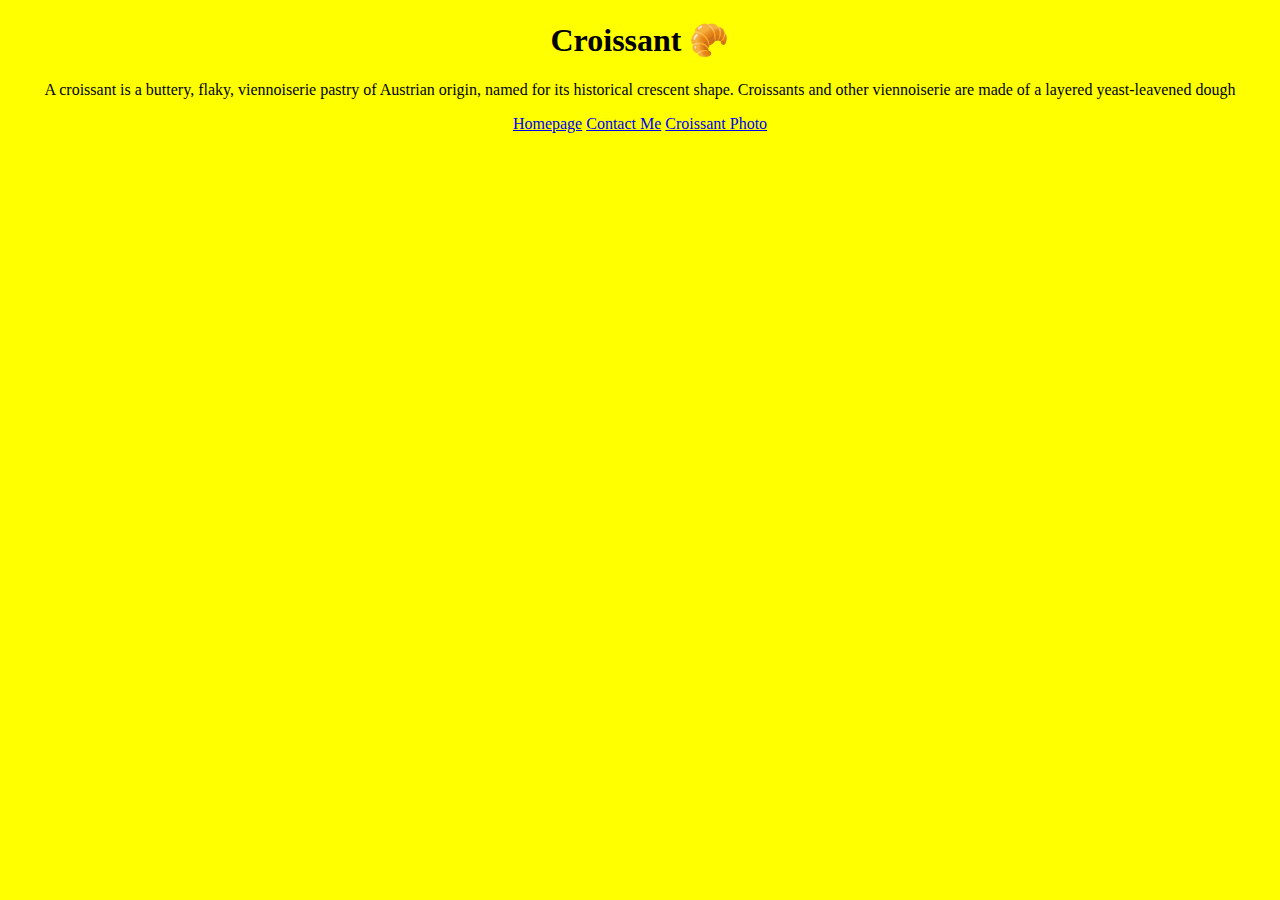
<file: index.html>
<!DOCTYPE html>
<html lang="en">
  <head>
    <meta charset="UTF-8" />
    <meta name="description" content="Some well known facts about croissants" />
    <meta http-equiv="X-UA-Compatible" content="IE=edge" />
    <meta name="viewport" content="width=device-width, initial-scale=1.0" />
    <title>Croissant</title>
    <link rel="stylesheet" href="style.css" />
  </head>
  <body>
    <h1>Croissant 🥐</h1>
    <p>
      A croissant is a buttery, flaky, viennoiserie pastry of Austrian origin,
      named for its historical crescent shape. Croissants and other viennoiserie
      are made of a layered yeast-leavened dough
    </p>
    <a href="index.html">Homepage</a>
    <a href="/contact.html">Contact Me</a>
    <a href="/photo.html"> Croissant Photo</a>
  </body>
</html>
</file>
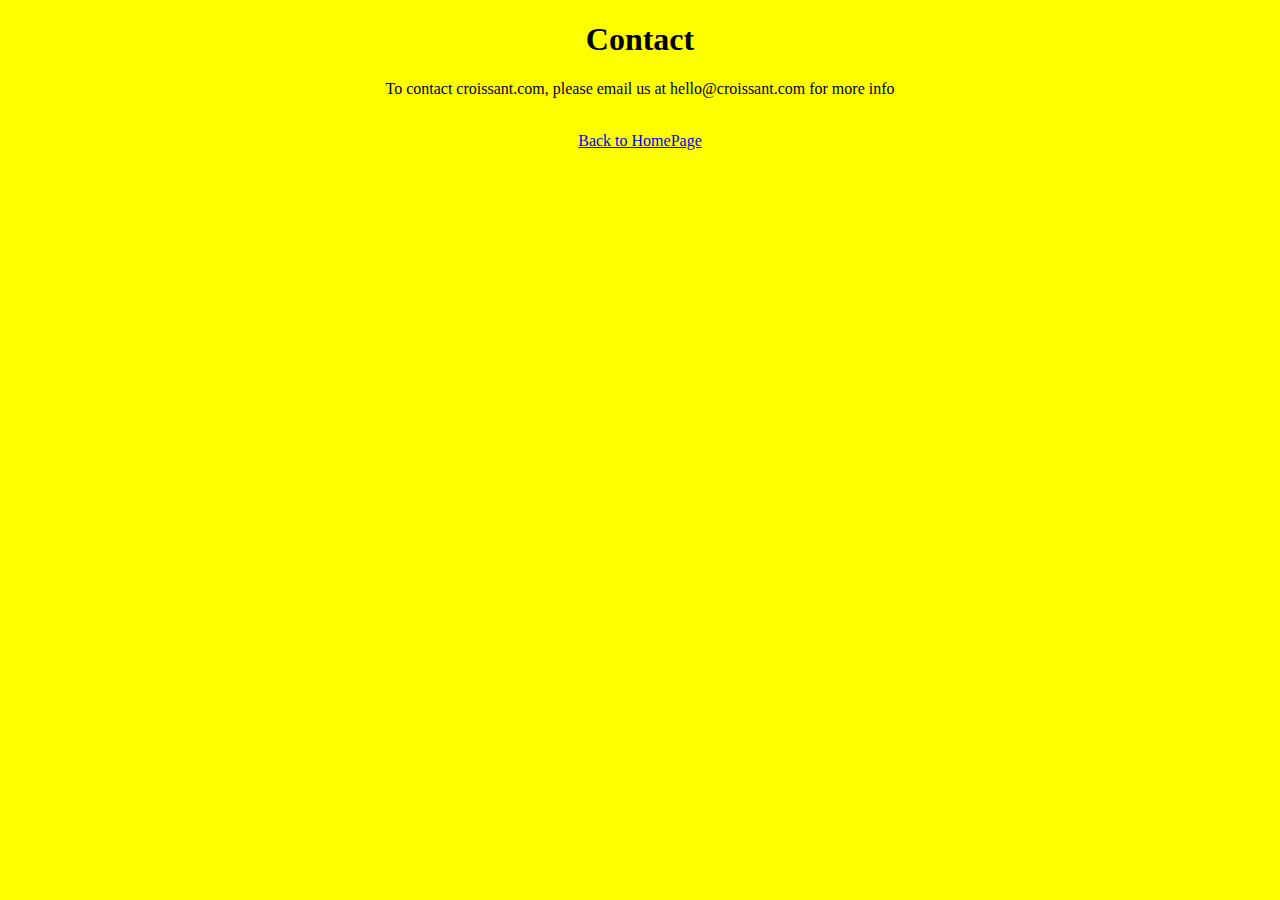
<file: contact.html>
<!DOCTYPE html>
<html lang="en">
  <head>
    <meta charset="UTF-8" />
    <meta http-equiv="X-UA-Compatible" content="IE=edge" />
    <meta name="viewport" content="width=>, initial-scale=1.0" />
    <title>Document</title>
    <link rel="stylesheet" href="style.css" />
  </head>
  <body>
    <h1>Contact</h1>
    <p>
      To contact croissant.com, please email us at hello@croissant.com for more
      info
    </p>
    <br />
    <a href="/">Back to HomePage</a>
  </body>
</html>
</file>
<file: style.css>
body {
  background-color: yellow;
  text-align: center;
}
h1 {
  font-weight: 600px;
  text-align: center;
}
</file>
